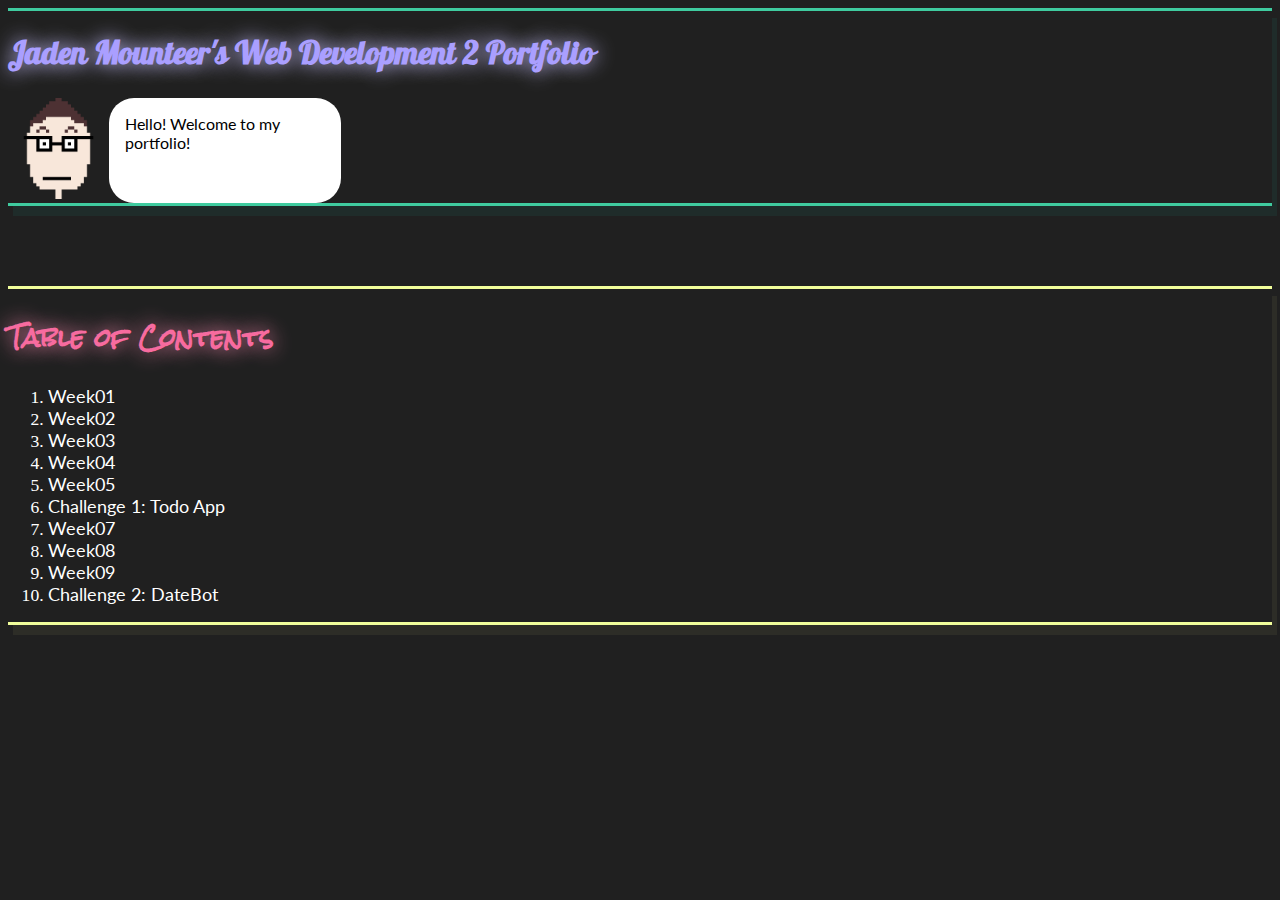
<file: index.html>
<!DOCTYPE html>
<html lang="en">
    <head>
        <meta charset="UTF-8">
        <meta name="viewport" content="width=device-width, initial-scale=1.0">
        <!-- Link to the CSS Stylesheet -->
        <link rel="stylesheet" href="styles.css" />
        <!-- Link to the JavaScript file-->
        <script src="js/main.js" defer></script>
        <title>Portfolio | Home</title>
    </head>
    <body>
        <div id="content">
            <header>
                <!-- Name of site on the header -->
                <h1 id="DeveloperDaddy-Title" class="logo">Jaden Mounteer's Web Development 2 Portfolio</h1>
                <div id="developer-daddy-div">
                    <a href="index.html"><img src="assets/DeveloperDaddy.gif" alt="an image of me" width="200"></a>
                    <span id="message-span">Hello! Welcome to my portfolio!</span>
                </div>
        
                    <script>
                        
                        /* Set an interval that changes the message displayed every few seconds */
                        setInterval(function(){
                            console.log("Calling the interval function");
                            // Call the AJAX function
                            const xhttp = new XMLHttpRequest();

                            xhttp.onload = function() {
                                // Split the contents of the text file into an array
                                let responseArray = this.responseText.split("\n");

                                // Find a random number based on the array's length
                                var randomNumber = Math.floor(Math.random() * responseArray.length);

                                // Display the message based on the random number
                                let messageToDisplay = responseArray[randomNumber];

                                // Display the message to the screen
                                document.getElementById("message-span").innerHTML = messageToDisplay
                            };

                            xhttp.open("GET", 'messages.txt');
                            xhttp.send();
        
                        }, 10000);

                    </script>
                
            </header>

            <main>

                <!-- Table of contents section -->
                <section class="table-of-contents-section" id="table-of-contents-section">
                    <h2 class="table-of-contents-header"> Table of Contents</h2>
                    
                    <!-- The list of links -->
                    <!-- To add links to the list, add them to the tableOfContentsLinks array in the main.js file-->
                    <ol id="table-of-contents-list-of-links"></ol>



                </section>
      
            </main>
        </div>
    </body>
</html>
</file>
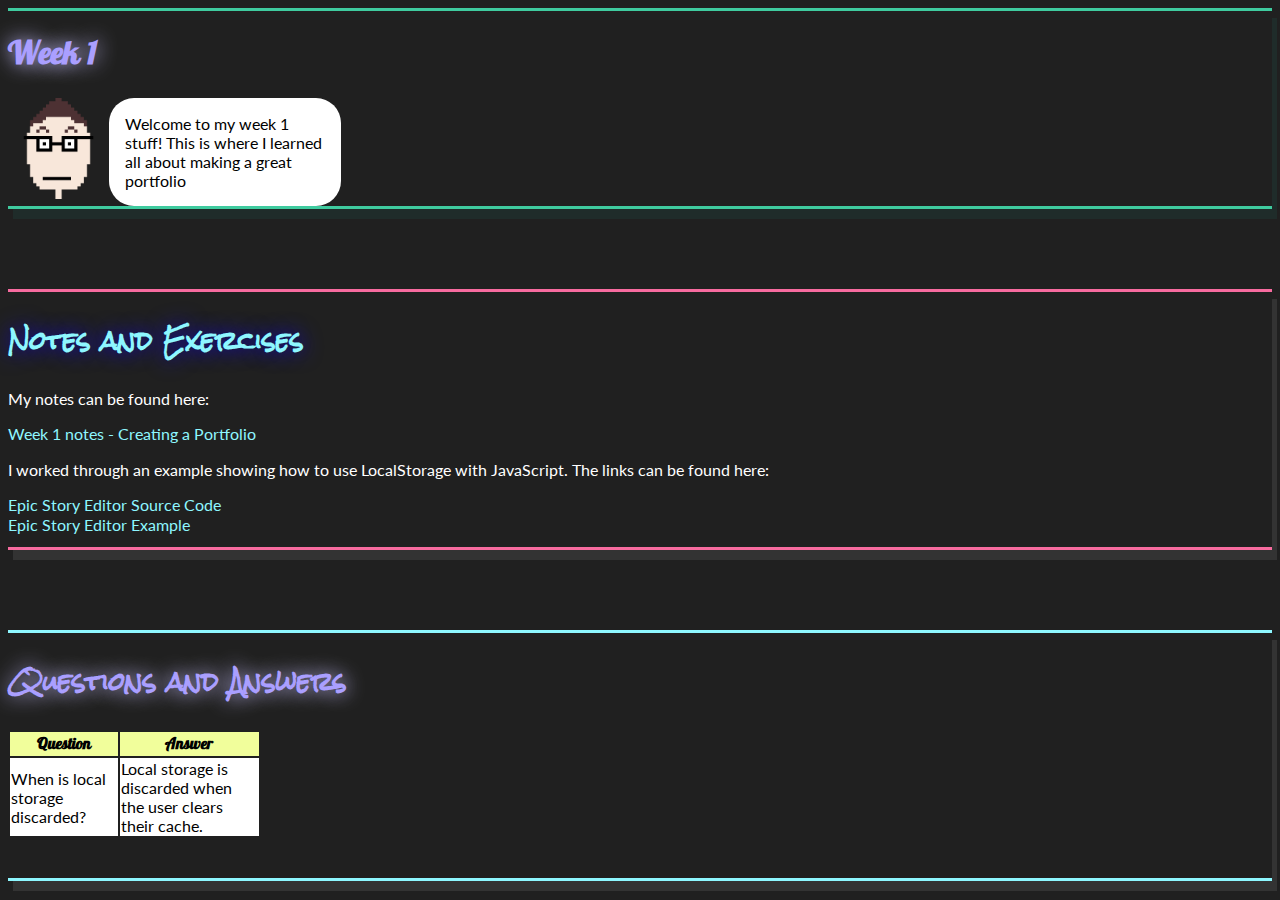
<file: week1/index.html>
<!DOCTYPE html>
<html lang="en">
    <head>
        <meta charset="UTF-8">
        <meta name="viewport" content="width=device-width, initial-scale=1.0">
        <!-- Link to the CSS Stylesheet -->
        <link rel="stylesheet" href="../styles.css" />
        <!-- Link to the JavaScript file-->
        <script src="../js/main.js" defer></script>
        <title>Portfolio | Week 1</title>
    </head>
    <body>
        <div id="content">
            <header>
                <!-- Name of site on the header -->
                <h1 id="DeveloperDaddy-Title" class="logo">Week 1</h1>

                <div id="developer-daddy-div">
                    <a href="../index.html"><img src="../assets/DeveloperDaddy.gif" alt="an image of me" width="200"></a>
                    <span id="message-span">Welcome to my week 1 stuff! This is where I learned all about making a great portfolio</span>
                </div>

                </script>

                <script>
                    /* Fetch the new message from the file using AJAX */
                    function getNewMessage(textFile) {
                        const xhttp = new XMLHttpRequest();

                        xhttp.onload = function() {
                            // Split the contents of the text file into an array
                            let responseArray = this.responseText.split("\n");

                            // Find a random number based on the array's length
                            var randomNumber = Math.floor(Math.random() * responseArray.length);

                            // Display the message based on the random number
                            let messageToDisplay = responseArray[randomNumber];

                            // Display the message to the screen
                            document.getElementById("message-span").innerHTML = messageToDisplay
                        };

                        xhttp.open("GET", textFile);
                        xhttp.send();

                    }
                    /* Set an interval that changes the message displayed every few seconds */
                    setInterval(function(){
                        // Call the AJAX function
                        getNewMessage("../messages.txt");
    
                    }, 10000);

                </script>
            </header>

            <main>

                <!-- Notes/exercises Section -->
                <section class="notes-and-exercises-section" id="notes-and-exercises-section">
                    <h2 class="notes-and-exercises-header" id="notes-and-exercises-header">Notes and Exercises</h2>
                    <p>My notes can be found here:</p> 
                    <a class="link-to-notes" href="https://github.com/jadenmounteer/Web-Frontend-Development-II-Portfolio/tree/main/week1/notes-and-exercises">Week 1 notes - Creating a Portfolio</a>
                    <p> I worked through an example showing how to use LocalStorage with JavaScript. The links can be found here:</p>
                    <a class="link-to-notes" href="https://glitch.com/edit/#!/jadens-epic-story-editor">Epic Story Editor Source Code</a> <br>
                    <a class="link-to-notes" href="https://jadens-epic-story-editor.glitch.me/">Epic Story Editor Example</a>
                    
                </section>
                
                <!-- Questions and answers section -->
                <section class= "questions-and-answers-section">
                    <h2 class="questions-and-answers-header">Questions and Answers</h2>
                    <!-- Questions and answers table -->
                    <table class="questions-and-answers-table">
                        <tr class="questions-and-answers-table-header-row">
                            <th>Question</th>
                            <th>Answer</th>
                        </tr>
                        <tr class="questions-and-answers-table-rows">
                            <td>When is local storage discarded?</td>
                            <td>Local storage is discarded when the user clears their cache.</td>
                        </tr>
                    </table>



                </section>
            </main>
        </div>

    </body>
</html>
</file>
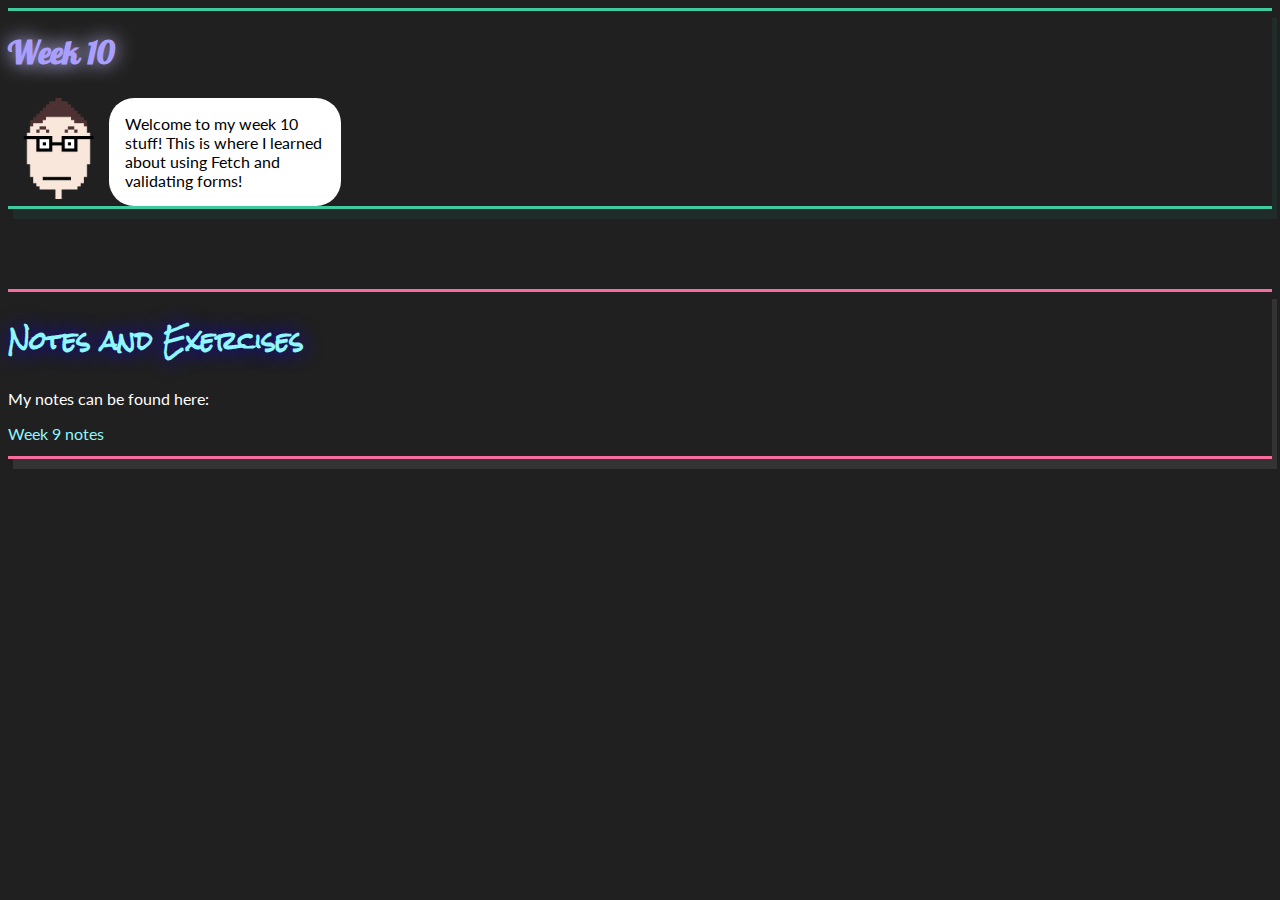
<file: week10/index.html>
<!DOCTYPE html>
<html lang="en">
    <head>
        <meta charset="UTF-8">
        <meta name="viewport" content="width=device-width, initial-scale=1.0">
        <!-- Link to the CSS Stylesheet -->
        <link rel="stylesheet" href="../styles.css" />
        <!-- Link to the JavaScript file-->
        <script src="../js/main.js" defer></script>
        <title>Portfolio | Week 7</title>
    </head>
    <body>
        <div id="content">
            <header>
                <!-- Name of site on the header -->
                <h1 id="DeveloperDaddy-Title" class="logo">Week 10</h1>

                <div id="developer-daddy-div">
                    <a href="../index.html"><img src="../assets/DeveloperDaddy.gif" alt="an image of me" width="200"></a>
                    <span id="message-span">Welcome to my week 10 stuff! This is where I learned about using Fetch and validating forms! </span>
                </div>

                </script>

                <script>
                    /* Fetch the new message from the file using AJAX */
                    function getNewMessage(textFile) {
                        const xhttp = new XMLHttpRequest();

                        xhttp.onload = function() {
                            // Split the contents of the text file into an array
                            let responseArray = this.responseText.split("\n");

                            // Find a random number based on the array's length
                            var randomNumber = Math.floor(Math.random() * responseArray.length);

                            // Display the message based on the random number
                            let messageToDisplay = responseArray[randomNumber];

                            // Display the message to the screen
                            document.getElementById("message-span").innerHTML = messageToDisplay
                        };

                        xhttp.open("GET", textFile);
                        xhttp.send();

                    }
                    /* Set an interval that changes the message displayed every few seconds */
                    setInterval(function(){
                        // Call the AJAX function
                        getNewMessage("../messages.txt");
    
                    }, 10000);

                </script>
            </header>

            <main>

                <!-- Notes/exercises Section -->
                <section class="notes-and-exercises-section" id="notes-and-exercises-section">
                    <h2 class="notes-and-exercises-header" id="notes-and-exercises-header">Notes and Exercises</h2>
                    <p>My notes can be found here:</p> 
                    <a class="link-to-notes" href="https://github.com/jadenmounteer/Web-Frontend-Development-II-Portfolio/tree/main/week10/notes%20and%20exercises">Week 9 notes</a>
                    
                </section>

                
                
            </main>
        </div>

    </body>
</html>
</file>
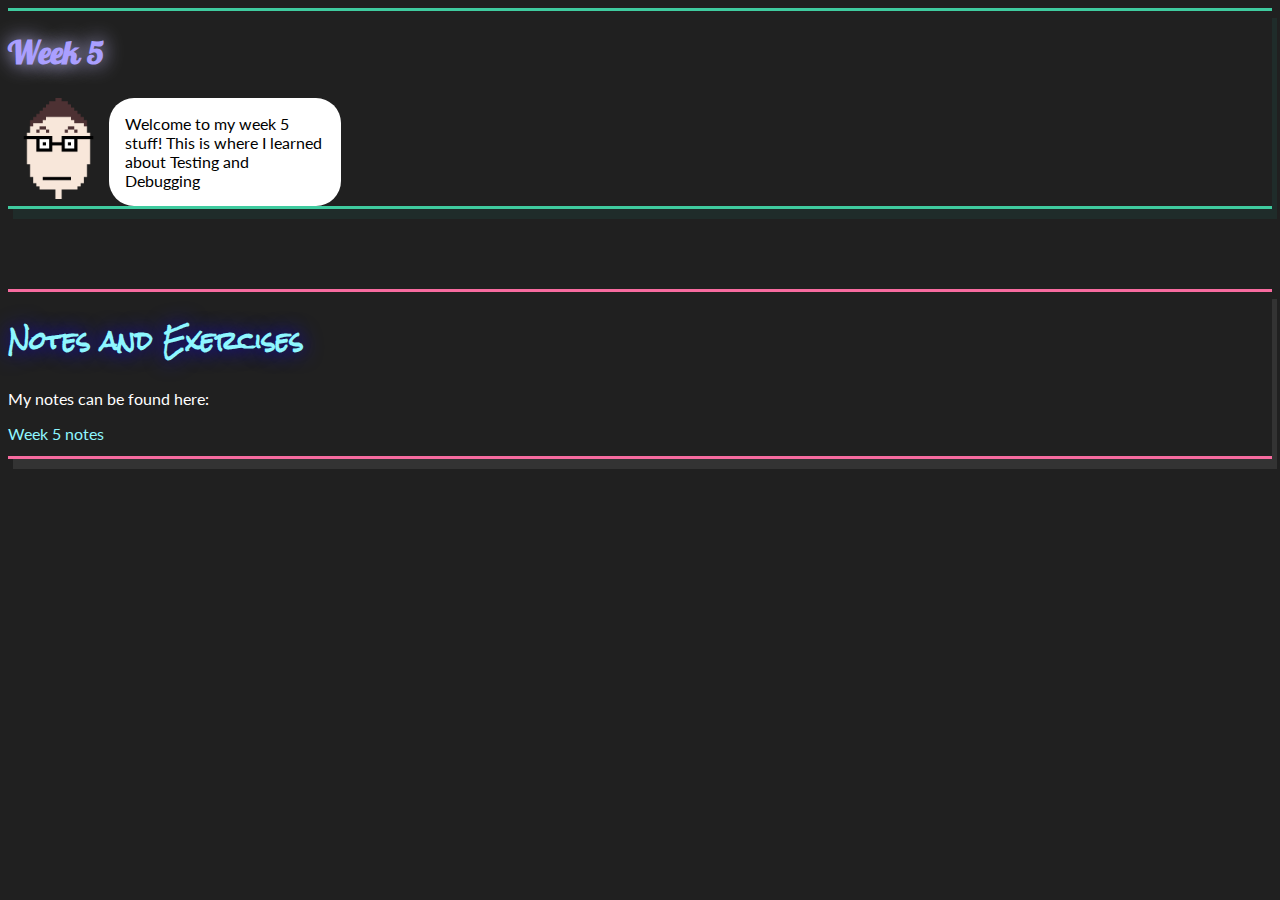
<file: week5/index.html>
<!DOCTYPE html>
<html lang="en">
    <head>
        <meta charset="UTF-8">
        <meta name="viewport" content="width=device-width, initial-scale=1.0">
        <!-- Link to the CSS Stylesheet -->
        <link rel="stylesheet" href="../styles.css" />
        <!-- Link to the JavaScript file-->
        <script src="../js/main.js" defer></script>
        <title>Portfolio | Week 5</title>
    </head>
    <body>
        <div id="content">
            <header>
                <!-- Name of site on the header -->
                <h1 id="DeveloperDaddy-Title" class="logo">Week 5</h1>

                <div id="developer-daddy-div">
                    <a href="../index.html"><img src="../assets/DeveloperDaddy.gif" alt="an image of me" width="200"></a>
                    <span id="message-span">Welcome to my week 5 stuff! This is where I learned about Testing and Debugging</span>
                </div>

                </script>

                <script>
                    /* Fetch the new message from the file using AJAX */
                    function getNewMessage(textFile) {
                        const xhttp = new XMLHttpRequest();

                        xhttp.onload = function() {
                            // Split the contents of the text file into an array
                            let responseArray = this.responseText.split("\n");

                            // Find a random number based on the array's length
                            var randomNumber = Math.floor(Math.random() * responseArray.length);

                            // Display the message based on the random number
                            let messageToDisplay = responseArray[randomNumber];

                            // Display the message to the screen
                            document.getElementById("message-span").innerHTML = messageToDisplay
                        };

                        xhttp.open("GET", textFile);
                        xhttp.send();

                    }
                    /* Set an interval that changes the message displayed every few seconds */
                    setInterval(function(){
                        // Call the AJAX function
                        getNewMessage("../messages.txt");
    
                    }, 10000);

                </script>
            </header>

            <main>

                <!-- Notes/exercises Section -->
                <section class="notes-and-exercises-section" id="notes-and-exercises-section">
                    <h2 class="notes-and-exercises-header" id="notes-and-exercises-header">Notes and Exercises</h2>
                    <p>My notes can be found here:</p> 
                    <a class="link-to-notes" href="https://github.com/jadenmounteer/Web-Frontend-Development-II-Portfolio/tree/main/week5/notes%20and%20exercises">Week 5 notes</a>
                    
                </section>

                
                
            </main>
        </div>

    </body>
</html>
</file>
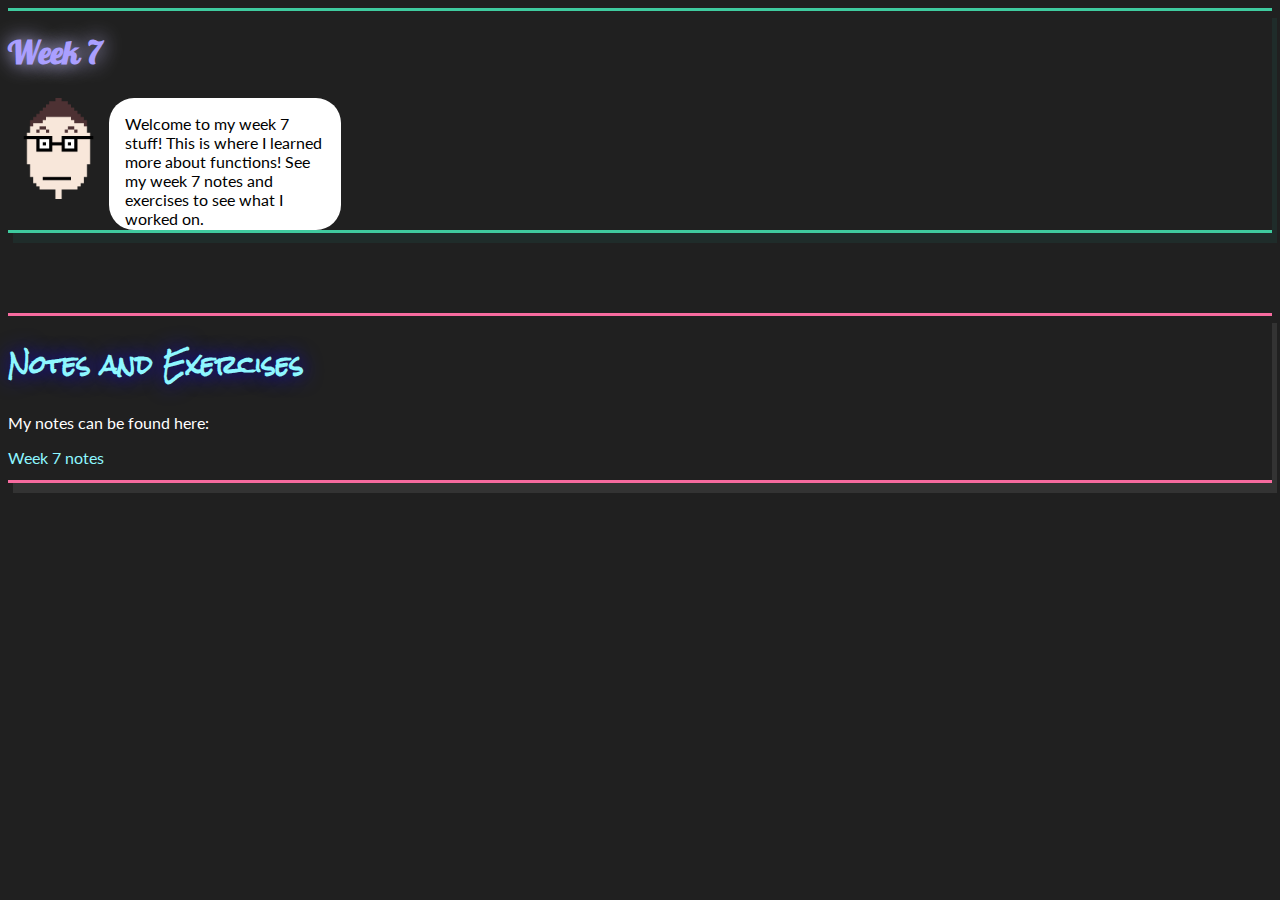
<file: week7/index.html>
<!DOCTYPE html>
<html lang="en">
    <head>
        <meta charset="UTF-8">
        <meta name="viewport" content="width=device-width, initial-scale=1.0">
        <!-- Link to the CSS Stylesheet -->
        <link rel="stylesheet" href="../styles.css" />
        <!-- Link to the JavaScript file-->
        <script src="../js/main.js" defer></script>
        <title>Portfolio | Week 7</title>
    </head>
    <body>
        <div id="content">
            <header>
                <!-- Name of site on the header -->
                <h1 id="DeveloperDaddy-Title" class="logo">Week 7</h1>

                <div id="developer-daddy-div">
                    <a href="../index.html"><img src="../assets/DeveloperDaddy.gif" alt="an image of me" width="200"></a>
                    <span id="message-span">Welcome to my week 7 stuff! This is where I learned more about functions! See my week 7 notes and exercises to see what I worked on. </span>
                </div>

                </script>

                <script>
                    /* Fetch the new message from the file using AJAX */
                    function getNewMessage(textFile) {
                        const xhttp = new XMLHttpRequest();

                        xhttp.onload = function() {
                            // Split the contents of the text file into an array
                            let responseArray = this.responseText.split("\n");

                            // Find a random number based on the array's length
                            var randomNumber = Math.floor(Math.random() * responseArray.length);

                            // Display the message based on the random number
                            let messageToDisplay = responseArray[randomNumber];

                            // Display the message to the screen
                            document.getElementById("message-span").innerHTML = messageToDisplay
                        };

                        xhttp.open("GET", textFile);
                        xhttp.send();

                    }
                    /* Set an interval that changes the message displayed every few seconds */
                    setInterval(function(){
                        // Call the AJAX function
                        getNewMessage("../messages.txt");
    
                    }, 10000);

                </script>
            </header>

            <main>

                <!-- Notes/exercises Section -->
                <section class="notes-and-exercises-section" id="notes-and-exercises-section">
                    <h2 class="notes-and-exercises-header" id="notes-and-exercises-header">Notes and Exercises</h2>
                    <p>My notes can be found here:</p> 
                    <a class="link-to-notes" href="https://github.com/jadenmounteer/Web-Frontend-Development-II-Portfolio/tree/main/week7/notes%20and%20exercises">Week 7 notes</a>
                    
                </section>

                
                
            </main>
        </div>

    </body>
</html>
</file>
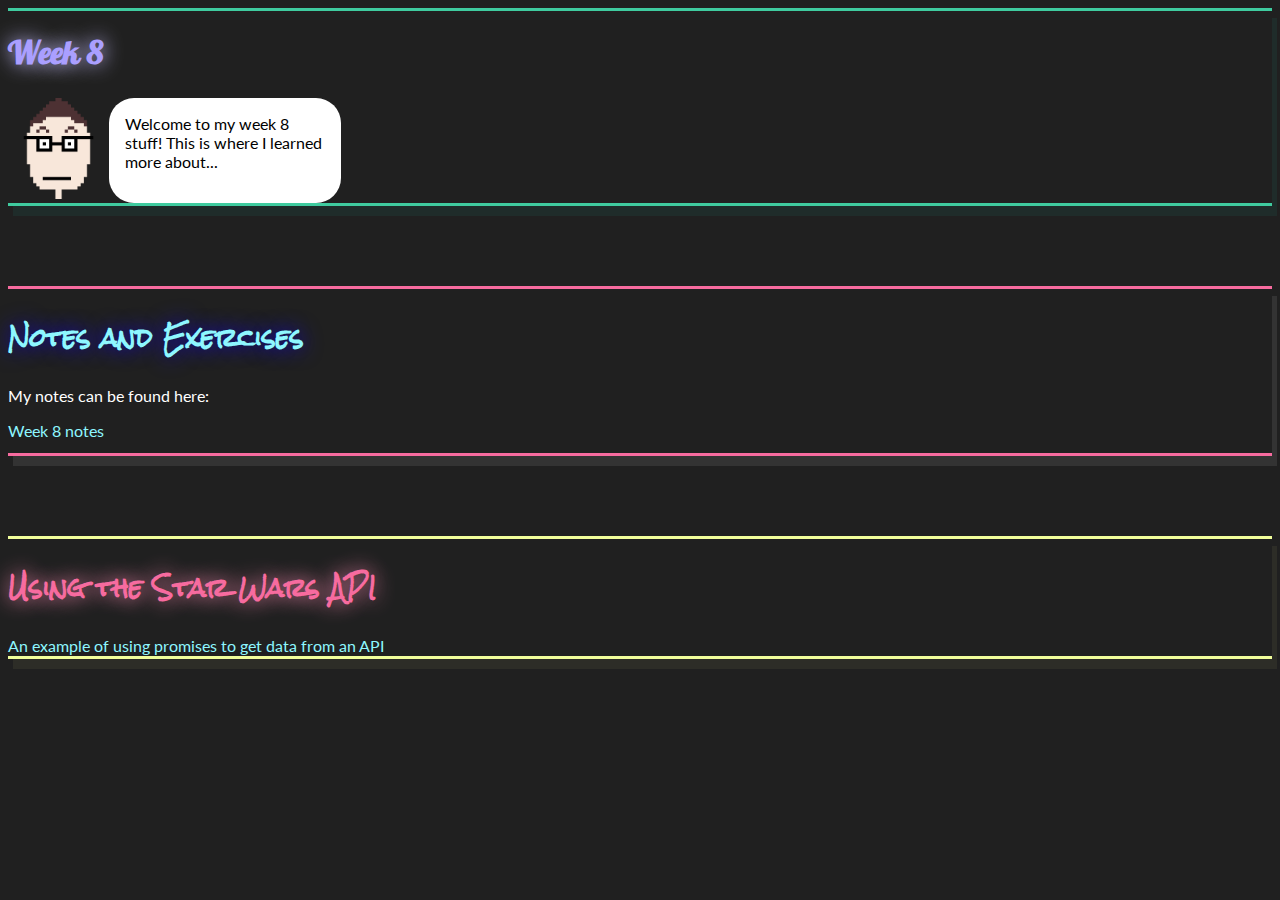
<file: week8/index.html>
<!DOCTYPE html>
<html lang="en">
    <head>
        <meta charset="UTF-8">
        <meta name="viewport" content="width=device-width, initial-scale=1.0">
        <!-- Link to the CSS Stylesheet -->
        <link rel="stylesheet" href="../styles.css" />
        <!-- Link to the JavaScript file-->
        <script src="../js/main.js" defer></script>
        <title>Portfolio | Week 8</title>
    </head>
    <body>
        <div id="content">
            <header>
                <!-- Name of site on the header -->
                <h1 id="DeveloperDaddy-Title" class="logo">Week 8</h1>

                <div id="developer-daddy-div">
                    <a href="../index.html"><img src="../assets/DeveloperDaddy.gif" alt="an image of me" width="200"></a>
                    <span id="message-span">Welcome to my week 8 stuff! This is where I learned more about... </span>
                </div>

                </script>

                <script>
                    /* Fetch the new message from the file using AJAX */
                    function getNewMessage(textFile) {
                        const xhttp = new XMLHttpRequest();

                        xhttp.onload = function() {
                            // Split the contents of the text file into an array
                            let responseArray = this.responseText.split("\n");

                            // Find a random number based on the array's length
                            var randomNumber = Math.floor(Math.random() * responseArray.length);

                            // Display the message based on the random number
                            let messageToDisplay = responseArray[randomNumber];

                            // Display the message to the screen
                            document.getElementById("message-span").innerHTML = messageToDisplay
                        };

                        xhttp.open("GET", textFile);
                        xhttp.send();

                    }
                    /* Set an interval that changes the message displayed every few seconds */
                    setInterval(function(){
                        // Call the AJAX function
                        getNewMessage("../messages.txt");
    
                    }, 10000);

                </script>
            </header>

            <main>

                <!-- Notes/exercises Section -->
                <section class="notes-and-exercises-section" id="notes-and-exercises-section">
                    <h2 class="notes-and-exercises-header" id="notes-and-exercises-header">Notes and Exercises</h2>
                    <p>My notes can be found here:</p> 
                    <a class="link-to-notes" href="https://github.com/jadenmounteer/Web-Frontend-Development-II-Portfolio/tree/main/week8/notes%20and%20exercises">Week 8 notes</a>
                    
                </section>

                <!-- Show and tell section -->
                <section class="table-of-contents-section">
                    <h2 class="table-of-contents-header">Using the Star Wars API</h2>
                    <a class="link-to-notes" href="#" target="blank">An example of using promises to get data from an API</a>
                </section>

                
                
            </main>
        </div>

    </body>
</html>
</file>
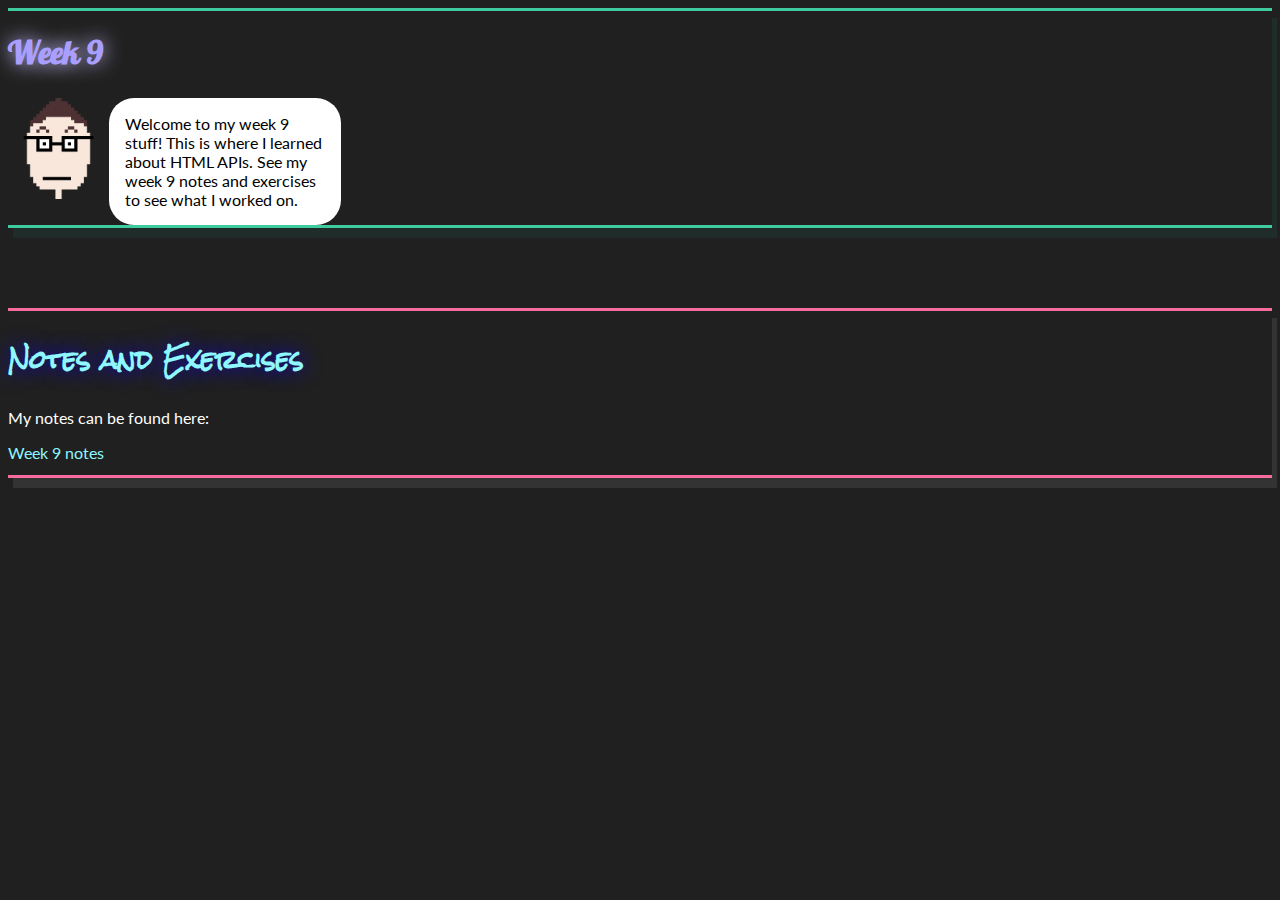
<file: week9/index.html>
<!DOCTYPE html>
<html lang="en">
    <head>
        <meta charset="UTF-8">
        <meta name="viewport" content="width=device-width, initial-scale=1.0">
        <!-- Link to the CSS Stylesheet -->
        <link rel="stylesheet" href="../styles.css" />
        <!-- Link to the JavaScript file-->
        <script src="../js/main.js" defer></script>
        <title>Portfolio | Week 7</title>
    </head>
    <body>
        <div id="content">
            <header>
                <!-- Name of site on the header -->
                <h1 id="DeveloperDaddy-Title" class="logo">Week 9</h1>

                <div id="developer-daddy-div">
                    <a href="../index.html"><img src="../assets/DeveloperDaddy.gif" alt="an image of me" width="200"></a>
                    <span id="message-span">Welcome to my week 9 stuff! This is where I learned about HTML APIs. See my week 9 notes and exercises to see what I worked on. </span>
                </div>

                </script>

                <script>
                    /* Fetch the new message from the file using AJAX */
                    function getNewMessage(textFile) {
                        const xhttp = new XMLHttpRequest();

                        xhttp.onload = function() {
                            // Split the contents of the text file into an array
                            let responseArray = this.responseText.split("\n");

                            // Find a random number based on the array's length
                            var randomNumber = Math.floor(Math.random() * responseArray.length);

                            // Display the message based on the random number
                            let messageToDisplay = responseArray[randomNumber];

                            // Display the message to the screen
                            document.getElementById("message-span").innerHTML = messageToDisplay
                        };

                        xhttp.open("GET", textFile);
                        xhttp.send();

                    }
                    /* Set an interval that changes the message displayed every few seconds */
                    setInterval(function(){
                        // Call the AJAX function
                        getNewMessage("../messages.txt");
    
                    }, 10000);

                </script>
            </header>

            <main>

                <!-- Notes/exercises Section -->
                <section class="notes-and-exercises-section" id="notes-and-exercises-section">
                    <h2 class="notes-and-exercises-header" id="notes-and-exercises-header">Notes and Exercises</h2>
                    <p>My notes can be found here:</p> 
                    <a class="link-to-notes" href="https://github.com/jadenmounteer/Web-Frontend-Development-II-Portfolio/tree/main/week9/notes%20and%20exercises">Week 9 notes</a>
                    
                </section>

                
                
            </main>
        </div>

    </body>
</html>
</file>
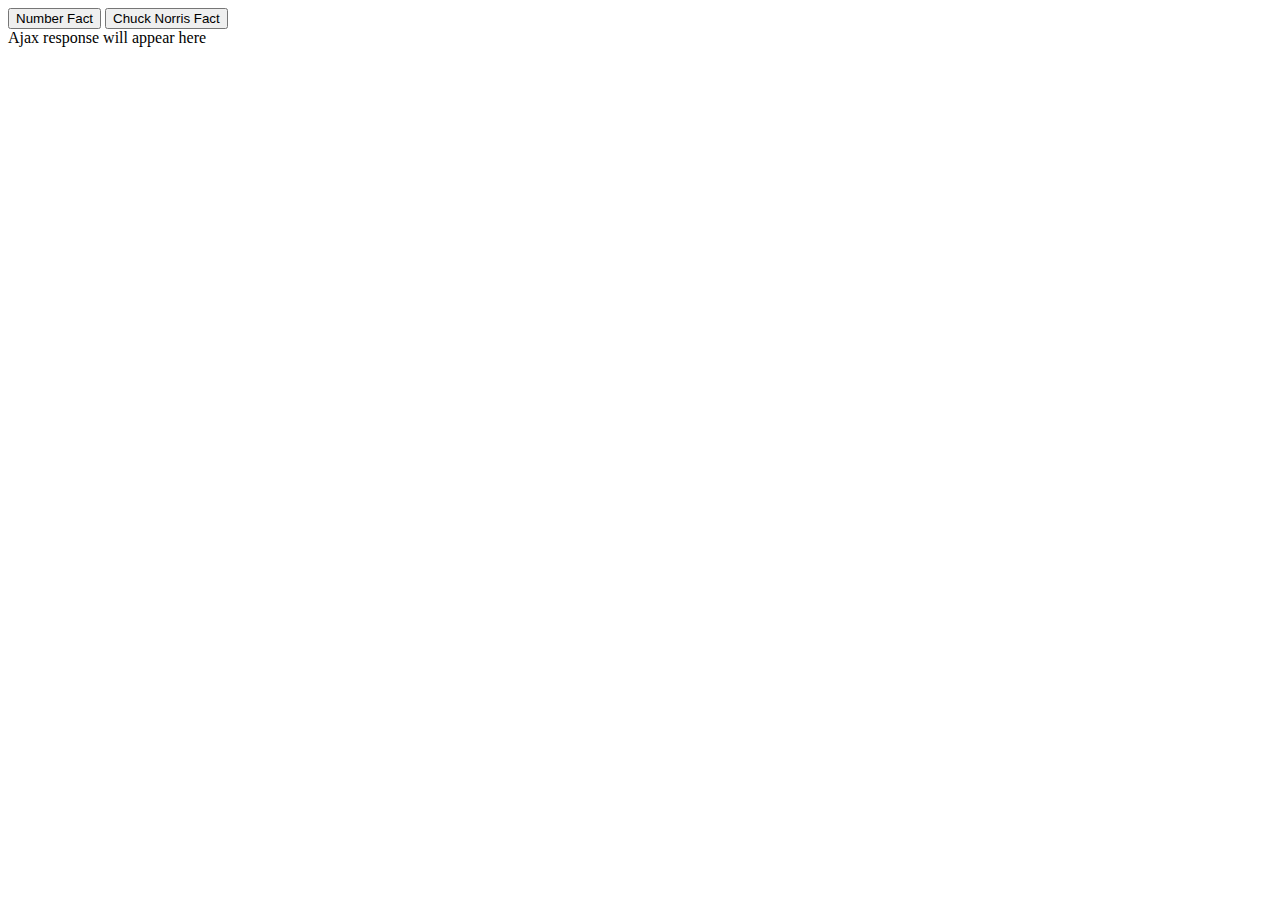
<file: week7/notes and exercises/ajax.html>
<!doctype html>
<html lang='en'>
<head>
<meta charset='utf-8'>
<title>Ajax Example</title>
</head>
<body>
<button id='number'>Number Fact</button>
<button id='chuck'>Chuck Norris Fact</button>
<div id='output'>
    Ajax response will appear here
</div>
<script src='main.js'></script>
</body>
</file>
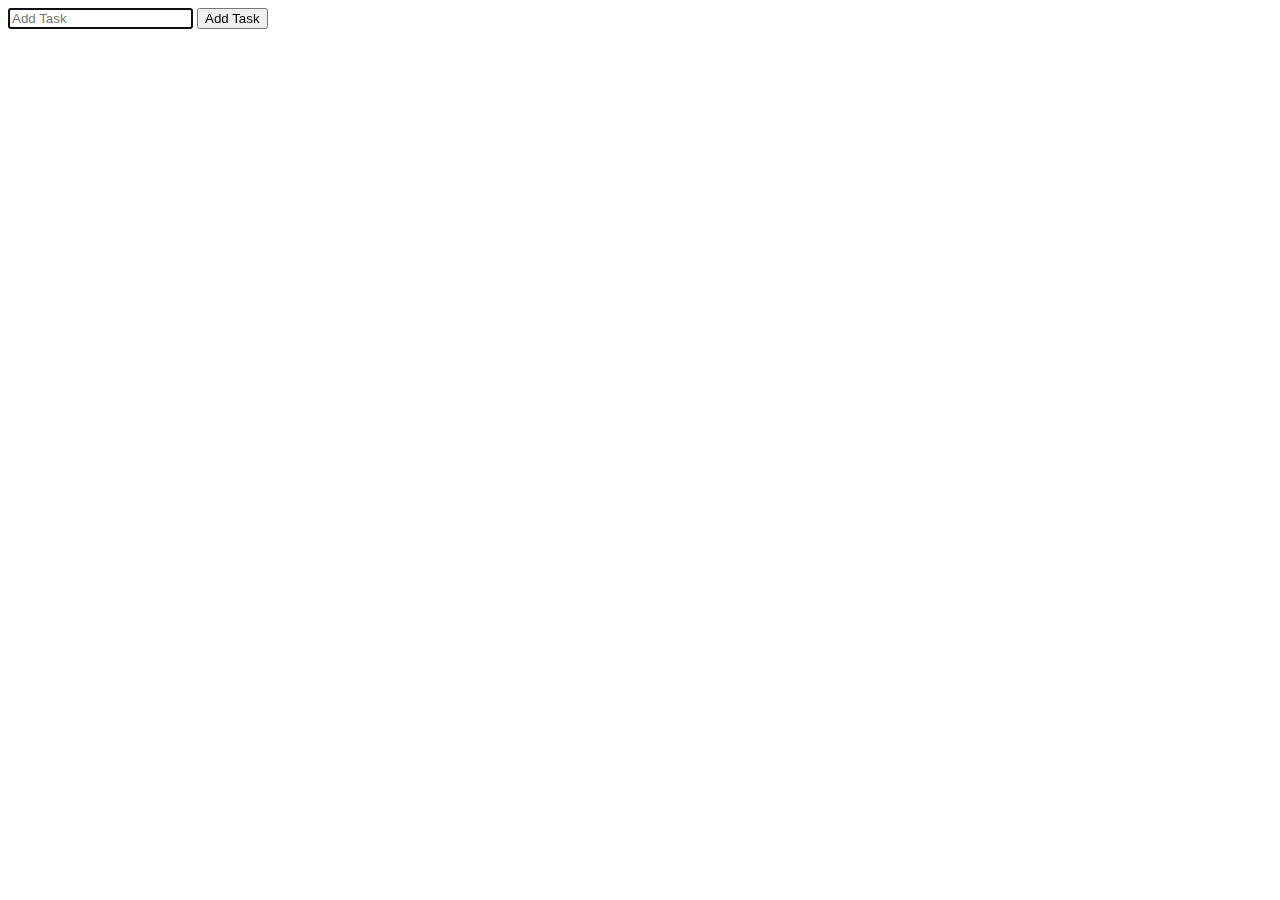
<file: week7/notes and exercises/todo.html>
<!doctype html>
<html lang='en'>
<head>
    <meta charset='utf-8'>
    <title>To Do List</title>
</head>
<body>
    <form id='todo' action='https://jsonplaceholder.typicode.com/todos' method='POST'>
        <input type='text' name='task'  placeholder='Add Task' autofocus required>
        <button type='submit'>Add Task</button>
    </form>
    <script src='todo.js'></script>
</body>
</html>
</file>
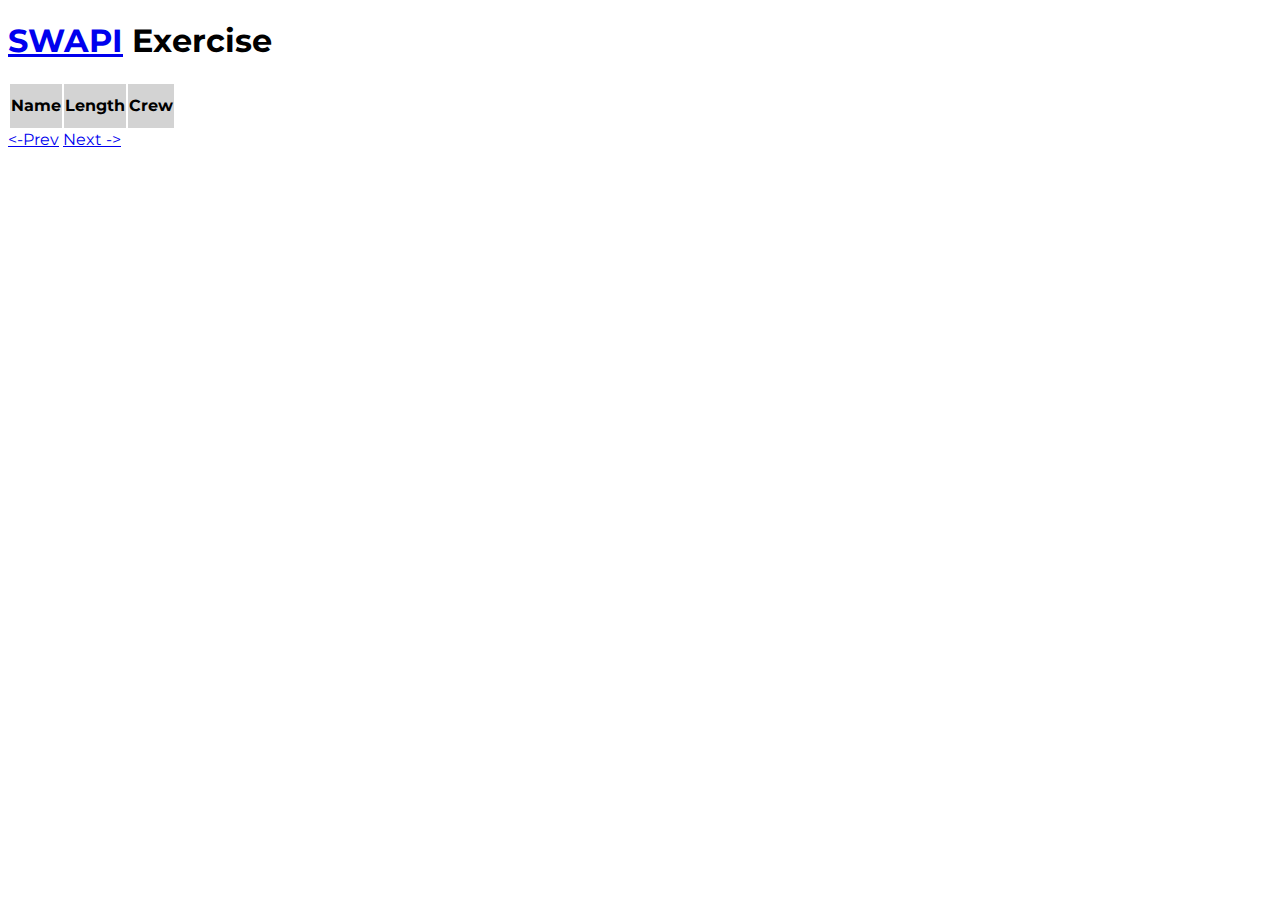
<file: week8/star-wars-api/swapi.html>
<!DOCTYPE html>

<html>
  <head>
    <meta charset="utf-8" />
    <title>SWAPI Exercise</title>
    <meta name="viewport" content="width=device-width, initial-scale=1" />
    <link rel="stylesheet" type="text/css" href="swstyles.css" />
  </head>

  <body>
    <h1>
      <a href="https://swapi.dev/" target="_blank" rel="noreferrer">SWAPI</a>
      Exercise
    </h1>
    <main>
      <div class="listbox">
        <table id="shiplist">
          <thead>
            <tr>
              <th>Name</th>
              <th>Length</th>
              <th>Crew</th>
            </tr>
          </thead>

          <tbody></tbody>
        </table>

        <a id="prev" href="#">&lt;-Prev</a> <a id="next" href="#">Next -&gt;</a>
      </div>
      <div id="detailsbox" class="hidden">
        <dl>
          <dt>Name:</dt>
          <dd class="name"></dd>
          <dt>Model:</dt>
          <dd class="model"></dd>
          <dt>Class:</dt>
          <dd class="class"></dd>
          <dt>*Movies:</dt>
          <dd class="movies"></dd>
        </dl>
      </div>
    </main>

    <script src="swapi-promises.js"></script>
  </body>
</html>
</file>
<file: styles.css>
/* Color Pallets */
/*
  Background/Green/Yellow: https://coolors.co/202020-3fcb9f-1e5648-1f3d34-1f2c2a-f1fe9b-575a40-3c3d30-2d2d27
  eerie green: #202020

  Yellow 
  Key Lime: #F1FE9B
  Yellow Glow: #575A40
  Yellow border glow: #2D2D27

  Blue #8ef7ff
  glow: #1306ce
  border glow: #333333

  Purple
  Maximum blue purple: #AA9FFF
  Purple Glow: #C9C2FF
  Purple border glow: ##28272d

  Pink 
  Cyclamen: #F76B9F
  Pink Glow: #F98BB3

  Green
  Caribean green: #3FCB9F
  Green glow: #238063
  green glow for borders: #1F2C2A

  Orange
  Sunray: #ECB164
  Orange glow: #EFBF80
*/

/* Import fonts */
/* Rock salt */ 
@import url('https://fonts.googleapis.com/css2?family=Rock+Salt&display=swap');
/* font-family: 'Rock Salt', cursive; */
/* Pattaya */
@import url('https://fonts.googleapis.com/css2?family=Pattaya&display=swap');
/* font-family: 'Pattaya', sans-serif; */
/* Lato */
@import url('https://fonts.googleapis.com/css2?family=Lato&display=swap');
/* font-family: 'Lato', sans-serif; */


/* GENERAL STYLES (NO MEDIA QUERIES) */

html {
    /* Change the baground color */
    background-color: #202020;
}

/* Style the header */
header {
    /* Put a border around the header */
    border-top: 3px solid #3FCB9F;
    border-bottom: 3px solid #3FCB9F;
    /* Give the border a shadow */
    box-shadow: 5px 10px #1F2C2A;
}

/* Style the logo */ 
.logo {
    color: #AA9FFF;
    /* Give the logo a shadow */
    text-shadow: 0px 0px 20px #C9C2FF;
    font-family: 'Pattaya', sans-serif;
}

/* Style the industry title */
.table-of-contents-header {
    color: #F76B9F;
    /* Give the header a glow */
    text-shadow: 0px 0px 20px #F98BB3;
    font-family: 'Rock Salt', cursive;
}

/* Style all of the paragraphs */
p {
    font-family: 'Lato', sans-serif;
    color: white;
}

/* Style the table of contents*/
li {
    color: white;
    font-size: 1.1em;
}

#table-of-contents-list-of-links a{
    font-family: 'Lato', sans-serif;
    color: white;
    text-decoration: none;
    
}

.link-to-notes {
    font-family: 'Lato', sans-serif;
    color: #8ef7ff;
    text-decoration: none;
}

.link-to-notes:hover {
    color: #1306ce;
}

/* Style the links when you hover over them */
#table-of-contents-list-of-links a:hover {
    color: #F76B9F;
    cursor: grab;
}

.link-to-notes:hover {
    color: #F76B9F;
    cursor: grab;
}



/* Style the industry description section */
.table-of-contents-section {
    /* Put some margin from from the top section */
    margin-top: 5em;
    /* Put a border around the section */
    border-top: 3px solid #F1FE9B;
    border-bottom: 3px solid #F1FE9B;
    /* Give the border a shadow */
    box-shadow: 5px 10px #2D2D27;
} 

/* Style the Why do I do it header */
.why-do-i-do-it-header {
    color: #ECB164;
    font-family: 'Rock Salt', cursive;
    /* Give the header a glow */
    text-shadow: 0px 0px 20px #EFBF80;
}

/* Style the related skills section */
.questions-and-answers-section {
    /* Put some margin from from the top section */
    margin-top: 5em;
    /* Put a border around the section */
    border-top: 3px solid #8ef7ff;
    border-bottom: 3px solid #8ef7ff;
    /* Give the border a shadow */
    box-shadow: 5px 10px #333333;
}

/* Style the related skills header */
.questions-and-answers-header {
    color: #AA9FFF;
    font-family: 'Rock Salt', cursive;
    text-shadow: 0px 0px 20px #C9C2FF;
}

/* Style the questions and answers table */
.questions-and-answers-table {
    margin-bottom: 40px;
    width: 20%;

}

.questions-and-answers-table-header-row {
    background-color: #F1FE9B;
    
    font-family: 'Pattaya', sans-serif;
}

.questions-and-answers-table-rows {
    background-color: white;
    font-family: 'Lato', sans-serif;

}

/* Style the paragraphs in the related skills section */
.logo-title {
    /* Center them below the logos */
    text-align: center;
}

/* Style the C# div, since the image is a bit different */
#c-sharp-logo-div {
    margin-top: -1.4%;
} 

/* Style the projects section */
.notes-and-exercises-section {
    /* Put some margin from the top section */
    margin-top: 5em;
    /* Put a border around the section */
    border-top: 3px solid #F76B9F;
    border-bottom: 3px solid #F76B9F;
    /* Give the border a shadow */
    box-shadow: 5px 10px #333333;
    /* Give the section some padding at the bottom */
    padding-bottom: 1%;
}

/* Style the project section header */
.notes-and-exercises-header {
    color: #3FCB9F;
    font-family: 'Rock Salt', cursive;
    text-shadow: 0px 0px 20px #238063;

}

/* Style the project headers */
.notes-and-exercises-header {
    color: #8ef7ff;
    font-family: 'Rock Salt', cursive;
    text-shadow: 0px 0px 20px #1306ce;
}

/* Style the footer */
footer {
    /* Put some margin from the top section */
    margin-top: 5em;
    /* Put a border around the section */
    border-top: 3px solid #ECB164;
}

/* Style the like what you see header */
#like-what-you-see-header {
    color: #F1FE9B;
    font-family: 'Rock Salt', cursive;
    text-shadow: 0px 0px 20px #575A40;
}

/* Style the footer at the bottom of the page */
#DeveloperDaddy-footer-title {
    /* Center it */
    text-align: center;
    /* Make some room from the top element */
    margin-top: 3%;
}

/* Style the images on the page */
img {
    /* Make the images responsive */
    max-width: 100%; /* max-width makes the image scale down, if it has to, but never scale more than its original size defined in html */
    height: auto;
}

/* Style the flex containers */
#skills-flex-container {
    /* Change the container to the flex type */
    display: flex;
    /* Make the child elements wrap around at a certain point */
    flex-wrap: wrap;
    /* Give the elements some space */
    justify-content: space-around;
}

/* Style the message span */
#message-span {
    font-family: 'Lato', sans-serif;
    background-color: white;
    padding: 1em;
    border-radius: 25px;
    max-width: 200px;
    max-height: 100px;
    
}

#developer-daddy-div {
    display: grid;
    grid-template-columns: 8% 50%;
}

.code-snippet {
    background-color: white;
    width: 600px;
}


/***** MEDIA QUERIES FOR RESPONSIVE DESIGN ******/

/* Extra small devices (phones, 600px and down) */
@media only screen and (max-width: 600px) {
    
    /* Change the background color for testing purposes */
    /* 
    html {
        background-color: green;
    }
    */

    /* Style the skills flex container */
    #skills-flex-container {
        /* Make each of the skills stack in a single column */
        flex-direction: column;
        flex-wrap: nowrap;
        justify-content: center;
    }

    /* Style the skill logo divs */
    .logo-div {
        /* Center the logo divs */
        margin-left: auto;
        margin-right: auto;
        /* Put some space from the top element */
        margin-top: 5%;
        margin-bottom: 5%;
    }

  

}


/* Small devices (portrait tablets and large phones, 600px and up) */
@media only screen and (min-width: 601px) {
    /* Change the background color for testing purposes */
    /* 
    html {
        background-color: yellow;
    }
    */

    /* Style the skill logo divs */
    .logo-div {
        /* Put some more space between the elements */
        margin-left: 10%;
        margin-right: 10%;
    }

    
}


/* Medium devices (landscape tablets, 768px and up) */
@media only screen and (min-width: 768px) {
    /* Change the background color for testing purposes */
    /* 
    html {
        background-color: red;
    }
    */
}


/* Large devices (laptops/desktops, 992px and up) */
@media only screen and (min-width: 992px) {
    /* Change the background color for testing purposes */
    /* 
    html {
        background-color: blue;
    }
    */

    /* Style the project divs */
    .project-div {
        /* Create a grid with 2 equal columns */
        display: grid;
        grid-template-columns: 50% 50%;
    }

    /* Style the project headers */
    .project-header {
        /* Move it up a bit, this will also move the paragraph and the button below it. */
        margin-top: -1%;
    }
}


/* Extra large devices (large laptops and desktops, 1200px and up) */
@media only screen and (min-width: 1200px) {
    /* Change the background color for testing purposes */
    /* 
    html {
        background-color: tan;
    }
    */

    /* Style the project gif divs */
    .project-gif-div {
        /* Move them to the right a bit */
        margin-left: 20%;

    }

    /* Style the project description divs */
    .project-description-div {
        margin-right: 5%;
    }

    .code-snippet {
        width: 600px;
    }

}
</file>
<file: week8/star-wars-api/swstyles.css>
@import url('https://fonts.googleapis.com/css?family=Montserrat');

body {
  font-family: Montserrat, sans-serif;
}
main {
  display: flex;
  flex-flow: column wrap;
}

.hidden {
  display: none;
}

#shiplist td {
  cursor: pointer;
}

#detailsbox {
  flex: 1 0 15em;
  padding: 1em;
  text-align: center;
  border: 2px solid;
}

#detailsbox dl {
  border: 1px solid;
  text-align: left;
}

#shiplist {
  /* display: flex; */
  flex-flow: row wrap;
  list-style-type: none;
}

#shiplist thead {
  background-color: lightgray;
}

#shiplist tr {
  border: 1px solid;
  padding: 0.5em;
  height: 44px;
}
#shiplist tr:nth-child(even) {
  background-color: azure;
}
#shiplist tr:hover {
  background-color: bisque;
  text-decoration: underline;
}
</file>
